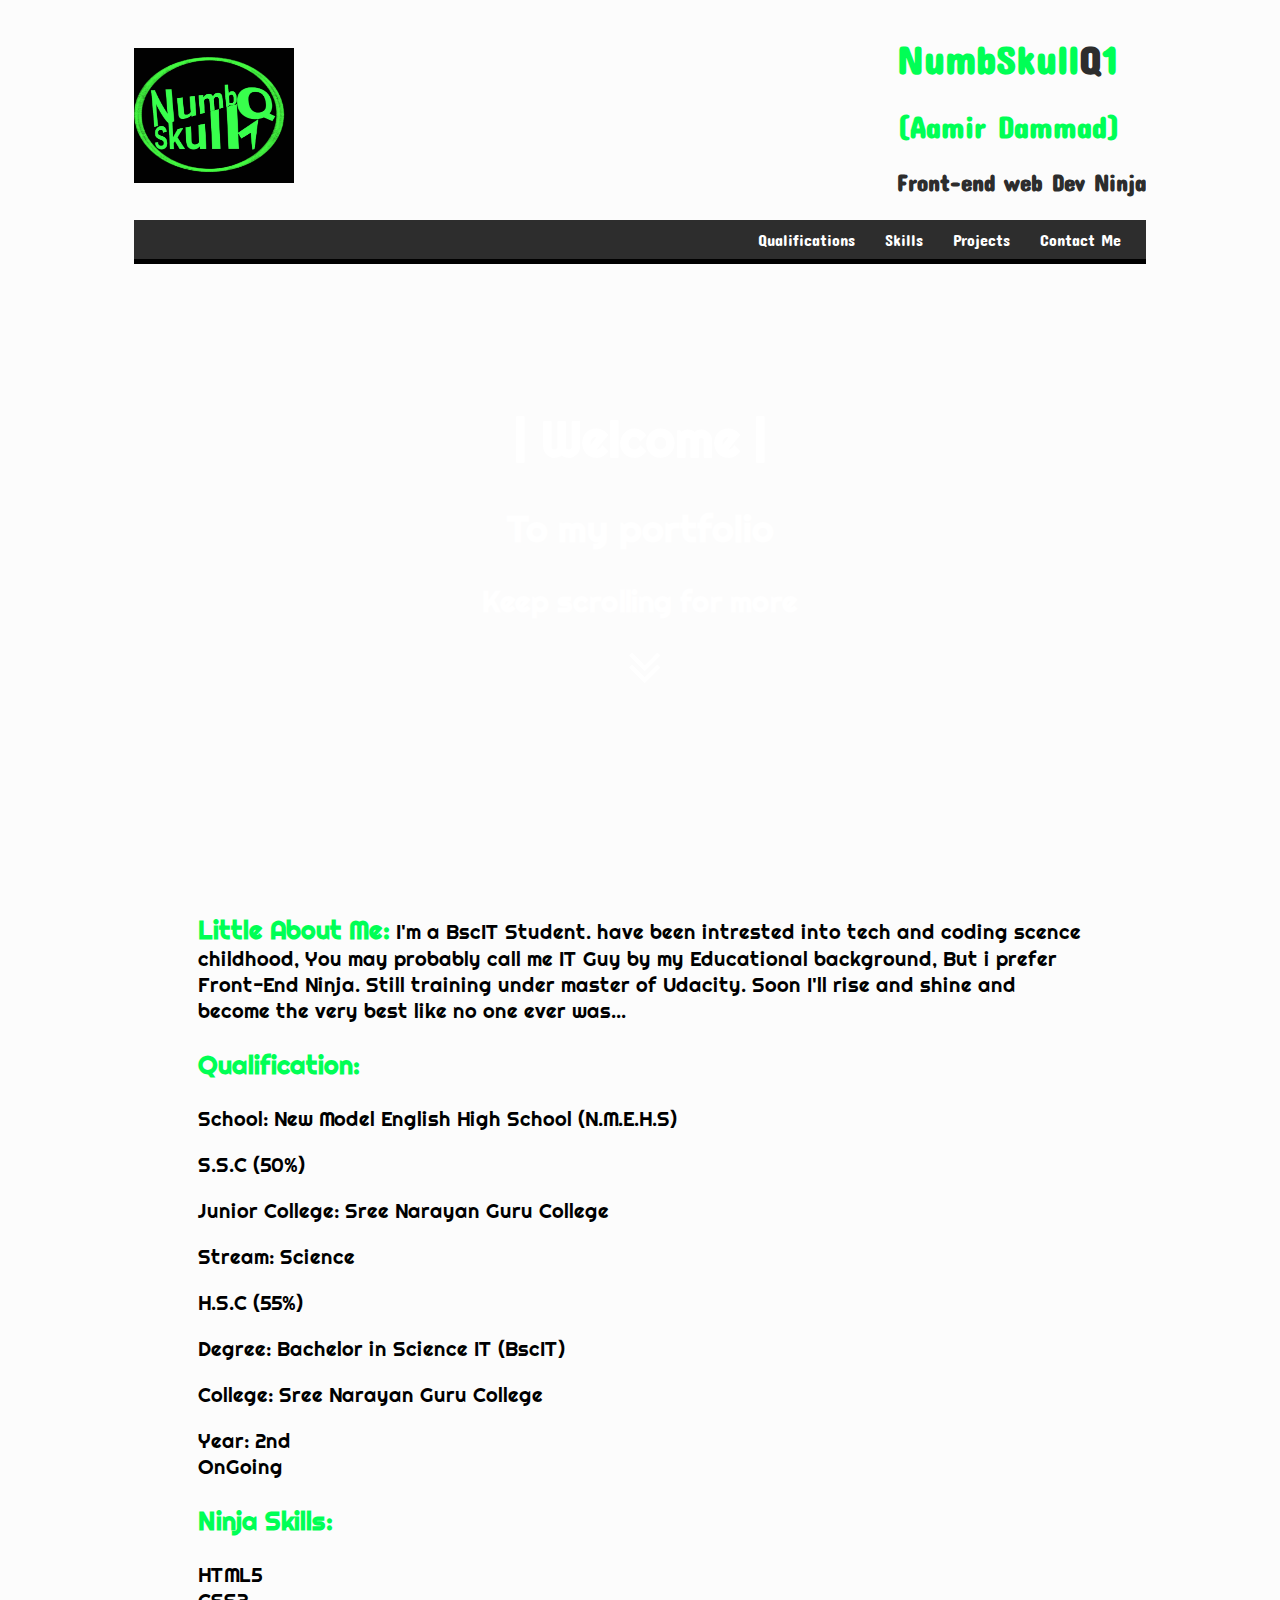
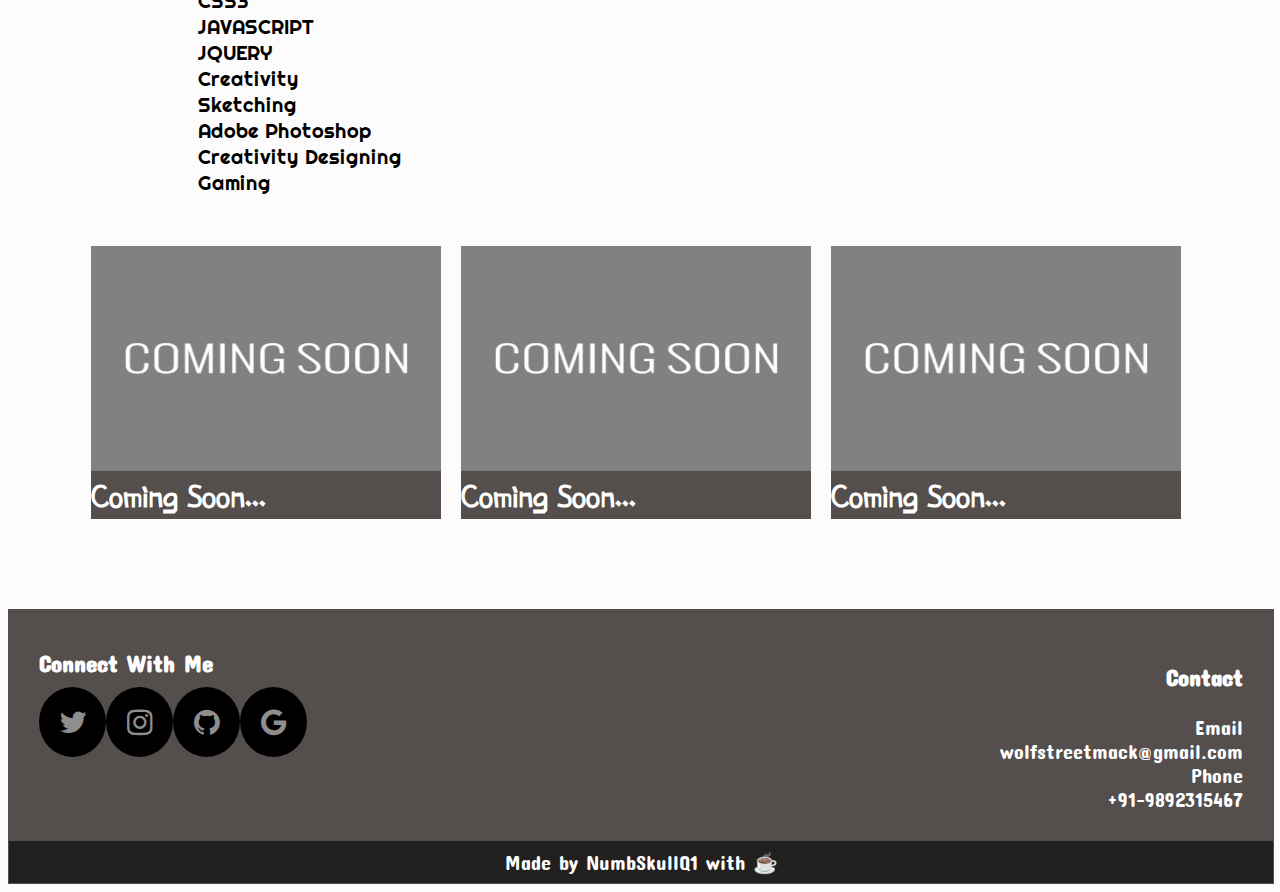
<file: index.html>
<!doctype html>
<html lang="en">
  <head>
    <meta charset="utf-8">
    <meta name="viewport" content="width=device-width, initial-scale=1.0">
    <meta http-equiv="X-UA-Compatible" content="IE=edge">
    <title>Aamir Dammad's portfolio</title>
    <link href="https://fonts.googleapis.com/css?family=Concert+One|Permanent+Marker|Poor+Story|Prosto+One|Righteous|Satisfy" rel="stylesheet">
    <link rel="stylesheet" href="https://cdnjs.cloudflare.com/ajax/libs/font-awesome/4.7.0/css/font-awesome.min.css">
    <link rel="stylesheet" type="text/css" href="styles/main.css">
  </head>
  <body>
    <header class="header">
        <a href="index.html" role="button"><img class="logo" src="images/BrandLogo.png" alt-"NumbSkullQ1 brand logo"></a>
        <div class="titles">
          <h1 class="head_title">NumbSkull<span class="q">Q</span>1</h1>
          <h2 class="head_name">(Aamir Dammad)</h2>
          <h3 class="head_sub">Front-end web Dev Ninja</h3>
        </div>
        <div class="nav">
          <ul class="nav_bar">
            <li class="nav_tab"><a href="#qualification" role="button">Qualifications</a></li>
            <li class="nav_tab"><a href="#skills" role="button">Skills</a></li>
            <li class="nav_tab"><a href="#proj" role="button">Projects</a></li>
            <li class="nav_tab"><a href="#contact_me" role="button">Contact Me</a></li>
          </ul>
        </div>
    </header>

    <section class="welcome">
      <div class="banner" >
        <h1>| Welcome |</h1>
        <h2>To my portfolio</h2>
        <h3>Keep scrolling for more</h3>
        <i id="down_arrow" class="fa fa-angle-double-down"></i>
      </div>
    </section>

    <section class="info">
      <p><span class="info_title">Little About Me: </span>I'm a BscIT Student. have been intrested into tech and coding scence childhood,
      You may probably call me IT Guy by my Educational background, But i prefer Front-End Ninja. Still training under master of Udacity.
      Soon I'll rise and shine and become the very best like no one ever was...</p>
      <h3 class="info_title" id="qualification">Qualification: </h3>
      <ul>
        <li>
          <p>School: New Model English High School (N.M.E.H.S)</p>
        </li>
        <li>
          <p>S.S.C (50%)</p>
        </li>
        <li>
          <p>Junior College: Sree Narayan Guru College</p>
        </li>
        <li>
          <p>Stream: Science</p>
        </li>
        <li>
          <p>H.S.C (55%)</p>
        </li>
        <li>
          <p>Degree: Bachelor in Science IT (BscIT)</p>
        </li>
        <li>
          <p>College: Sree Narayan Guru College</p>
        </li>
        <li>
          Year: 2nd
        </li>
        <li>
          OnGoing
        </li>
      </ul>
      <h3 class="info_title" id="skills">Ninja Skills: </h3>
      <ul>
        <li>HTML5</li>
        <li>CSS3</li>
        <li>JAVASCRIPT</li>
        <li>JQUERY</li>
        <li>Creativity</li>
        <li>Sketching</li>
        <li>Adobe Photoshop</li>
        <li>Creativity Designing</li>
        <li>Gaming</li>
      </ul>
    </section>

    <section class="projects" id="proj">
          <div class="project_tab">
              <a href="project.html" role="button"><img src="images/placeholdercomingsoon.jpg" alt="project" class="project_img">
              <h4 class="project_title">Coming Soon...</h4>
            </a>
          </div>
          <div class="project_tab">
              <a href="project.html" role="button"><img src="images/placeholdercomingsoon.jpg" alt="project" class="project_img">
              <h4 class="project_title">Coming Soon...</h4>
            </a>
          </div>
          <div class="project_tab">
              <a href="project.html" role="button"><img src="images/placeholdercomingsoon.jpg" alt="project" class="project_img">
              <h4 class="project_title">Coming Soon...</h4>
            </a>
          </div>
        </div>
    </section>

    <footer class="footer">
      <div class="contact_section">
        <div class="links">
          <h3 class="links_head">Connect With Me</h3>
          <ul class="social_links">
            <li>
              <a href="https://twitter.com/aamir_dammad" target="_blank" class="fa fa-twitter" role="button"></a>
            </li>
            <li>
              <a href="https://www.instagram.com/when_im_justrock/" target="_blank" class="fa fa-instagram" role="button"></a>
            </li>
            <li>
              <a href="https://github.com/NumbSkullq1" target="_blank" class="fa fa-github" role="button"></a>
            </li>
            <li>
              <a href="https://plus.google.com/u/0/+JRmaddy" target="_blank" class="fa fa-google" role="button"></a>
            </li>
          </ul>
        </div>
        <div class="contact">
          <h3 id="contact_me">Contact</h3>
          <ul>
            <li>Email</li>
            <li>wolfstreetmack@gmail.com</li>
            <li>Phone</li>
            <li>+91-9892315467</li>
          </ul>
      </div>
    </div>
      <div class="foot">
        <p>Made by NumbSkullQ1 with &#9749;</p>
      </div>
    </footer>
  </body>
</html>
</file>
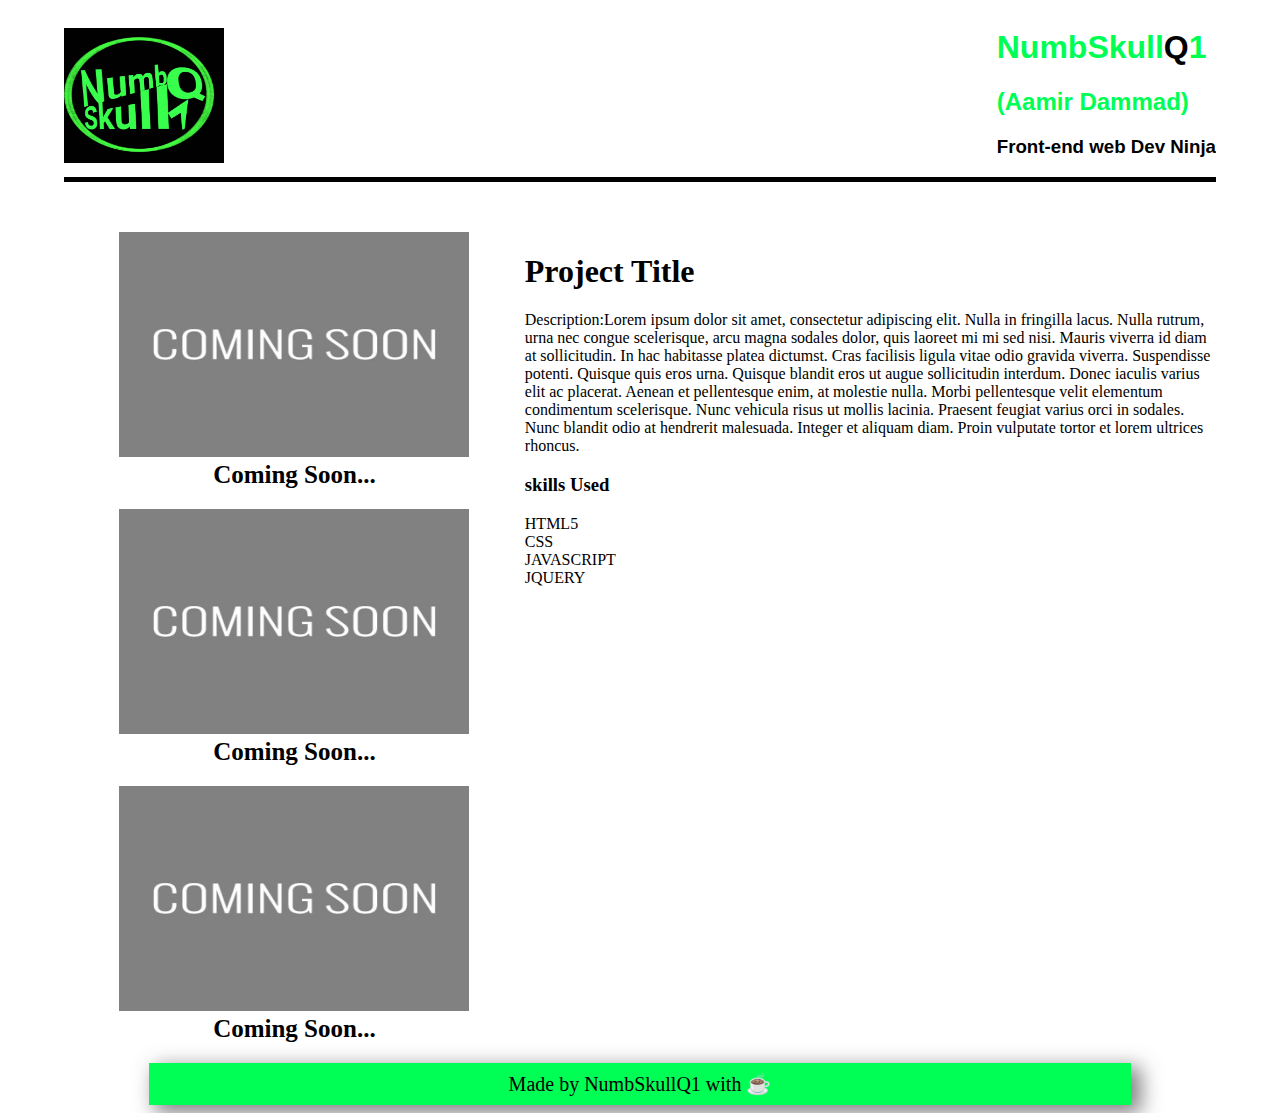
<file: project.html>
<!DOCTYPE html>
<html lang="en" dir="ltr">
  <head>
    <meta charset="utf-8">
    <meta name="viewport" content="width=device-width, initial-scale=1.0">
    <meta http-equiv="X-UA-Compatible" content="IE=edge">
    <link rel="stylesheet" type="text/css" href="projects css/projects.css">
    <title>Project</title>
  </head>
  <body>
    <header class="header">
        <a href="index.html"><img class="logo" src="images/BrandLogo.png" alt-"NumbSkullQ1 brand logo"></a>
        <div class="titles">
          <h1 class="head_title">NumbSkull<span class="q">Q</span>1</h1>
          <h2 class="head_name">(Aamir Dammad)</h2>
          <h3 class="head_sub">Front-end web Dev Ninja</h3>
        </div>
    </header>
    <section class="project">
      <div class="proj_imgs">
          <div class="project_tab">
              <img src="images/placeholdercomingsoon.jpg" alt="project" class="project_img">
              <h4 class="project_title">Coming Soon...</h4>
          </div>
          <div class="project_tab">
              <img src="images/placeholdercomingsoon.jpg" alt="project" class="project_img">
              <h4 class="project_title">Coming Soon...</h4>
          </div>
          <div class="project_tab">
              <img src="images/placeholdercomingsoon.jpg" alt="project" class="project_img">
              <h4 class="project_title">Coming Soon...</h4>
          </div>
        </div>
      <div class="proj_info">
        <h1>Project Title</h1>
        <p><span class="bold desc">Description:</span>Lorem ipsum dolor sit amet, consectetur adipiscing elit. Nulla in fringilla lacus. Nulla rutrum, urna nec congue scelerisque, arcu magna sodales dolor, quis laoreet mi mi sed nisi. Mauris viverra id diam at sollicitudin. In hac habitasse platea dictumst. Cras facilisis ligula vitae odio gravida viverra. Suspendisse potenti. Quisque quis eros urna. Quisque blandit eros ut augue sollicitudin interdum. Donec iaculis varius elit ac placerat. Aenean et pellentesque enim, at molestie nulla. Morbi pellentesque velit elementum condimentum scelerisque. Nunc vehicula risus ut mollis lacinia. Praesent feugiat varius orci in sodales. Nunc blandit odio at hendrerit malesuada. Integer et aliquam diam. Proin vulputate tortor et lorem ultrices rhoncus.</p>
        <h3>skills Used</h3>
        <ul>
          <li>HTML5</li>
          <li>CSS</li>
          <li>JAVASCRIPT</li>
          <li>JQUERY</li>
        </ul>
      </div>
    </section>
    <footer class="footer">
      <p class="foot">Made by NumbSkullQ1 with &#9749;</p>
    </footer>
  </body>
</html>
</file>
<file: styles/main.css>
body{
  max-width: 100%;
  background-color: #fcfcfc;
}

/*
*common
*/
ul{
  padding: 0;
  margin: 0;
  list-style-type: none;
}

a:link, a:visited{
  text-decoration: none;
}


/*
*
*heading
*/
.header{
  font-family: 'Concert One', cursive, sans-serif,monospace,serif;
  margin: 0 auto 0 auto;
  width: 80%;
  border-bottom: 5px solid black;
  overflow: hidden;

}

.logo {
  width: 160px;
  height: 135px;
  margin-top: 40px;
}

.titles{
  float: right;
  font-size: 20px;
}

.head_title, .head_name{
  color: #00ff55;
}

.head_sub, .q{
  color: #2d2d2d;
}

.nav{
  width: 100%;
  overflow: hidden;
  background-color: #2d2d2d;
}

.nav_bar{
  margin: 10px;
  display: flex;
  flex-wrap: wrap;
  float: right;
}

.nav_tab a{
  padding: 10px;
  color: white;
  text-decoration: none;
  text-align: center;
  margin: 5px;
}

.nav_tab a:active{
  color: #2d2d2d;
  background-color: #00ff55;
}

/*
*  Welcome banner
*
*/
.welcome{
  text-align: center;
  color: white;
  margin: 30px auto 0px auto;
  width: 80%;
  height: 500px;
  background-size: 100% 500px;
  background-repeat: no-repeat;
  background-image: url("http://www.jeraldmason.net/Images/Website-Design-Background-1.jpg");
}
.banner{
  font-size: 25px;
  font-weight: bold;
  padding-top: 80px;
  font-family: 'Righteous', cursive, serif, sans-serif;
}
#down_arrow{
  line-height: 0;
  font-size: 55px;
}

/*
*  my info part
*
*/

.info{
  font-size: 20px;
  margin: 120px auto 20px auto;
  width: 70%;
  font-family: 'Righteous', cursive, sans-serif, serif, monospace;
}

.info_title{
  font-size: 25px;
  font-weight: bold;
  color: #00ff55;
}

/*
*  projects
*
*/

.project_img{
  width: 350px;
  height: 225px;
}

.project_title{
  font-size: 35px;
  margin: 0;
  text-decoration: none;
  color: white;
  font-family: 'Poor Story', cursive, sans-serif, serif, monospace;
}

.projects{
  margin: 40px auto 80px auto;
  width: 90%;
  display: flex;
  flex-wrap: wrap;
  padding-left: 20px;
}

.project_tab{
  background: #544e4d;
  margin: 10px;
}

/*
* footer
*/
.footer{
  border: 1px solid #544e4d;
  background-color: #544e4d;
  text-align: center;
  font-size: 20px;
  width: 100%;
  display: flex;
  flex-wrap: wrap;
}

.foot{
  width: 100%;
  border: 1px solid #21201f;
  background-color: #21201f;
  color: white;
  font-family: 'Concert One', cursive, serif, sans-serif;
  line-height: 0px;
}

.links{
  text-align: left;
  width: 50%;
  color: white;
  font-family: 'Concert One', cursive, serif, sans-serif;
}

.links_head{
  line-height: 0;
}

.social_links{
  display: flex;
  flex-wrap: wrap;
}

.fa {
  padding: 20px;
  font-size: 30px;
  width: 27px;
  text-align: center;
  text-decoration: none;
  border-radius: 50%;
}

.fa-twitter, .fa-instagram,
.fa-github, .fa-google{
  background: black;
  color: #8e8e8e;
}

.fa:hover {
  opacity: 0.7;
}

.contact{
  width: 50%;
  text-align: right;
  color: white;
  font-family: 'Concert One', cursive, serif, sans-serif;
}
.contact_section{
  display: flex;
  flex-wrap: wrap;
  width: 100%;
  padding: 30px;
}

@media screen and (max-width: 759px){
  .projects{
    margin: 0 auto 0 auto;
    text-align: center;
    padding: 0;
  }

  .header{
    width: 100%;
  }
  .social_links{
    margin-right: 10px;
  }

  .footer{
    width: 100%;
    margin: 0;
  }
  .logo {
    width: 100px;
    height: 85px;
    margin-top: 60px;
  }
  .titles{
    font-size: 15px;
  }
  .contact_section{
    font-size: 13px;
  }
  .nav_tab a{
    margin: 0;
    padding: 5px;
  }
}

@media screen and (min-width: 720px) and (max-width: 1273px){
  .projects{
    padding-left: 160px;
    text-align: center;
  }

  .footer{
    width: 100%;
  }
}
</file>
<file: projects css/projects.css>
body{
  margin-left: auto;
  margin-right: auto;
  max-width: 90%;
}

/*
*common
*/
ul{
  padding: 0;
  list-style-type: none;
}

.project{
  display: flex;
  flex-wrap: wrap;
}

/*
*
*heading
*/
.header{
  font-family: sans-serif,monospace,serif;
  margin-left: auto;
  margin-right: auto;
  width: 100%;
  border-bottom: 5px solid black;
  overflow: hidden;
}

.logo {
  width: 160px;
  height: 135px;
  margin-top: 20px;
}

.titles{
  float: right;
}

.head_title, .head_name{
  color: #00ff55;
}

.head_sub, .q{
  color: Black;
}

/*
*  projects
*
*/
.proj_imgs{
  width: 40%;
  margin-top: 50px;
}

.projects{
  margin: 50px 0px 20px 0px;
  display: block;
  float: left;
}

.project_tab{
  margin-bottom: 20px;
  text-align: center;
}

.project_img{
  width: 350px;
  height: 225px;
}

.project_title{
  font-size: 25px;
  margin: 0;
}
.proj_info{
  width: 60%;
  margin-top: 50px;
}

/*
* footer
*/
.footer{
  margin-left: auto;
  margin-right: auto;
  box-shadow: 8px 6px 20px 2px rgba(102,99,102,0.81);
  border: 1px solid #00ff55;
  background-color: #00ff55;
  text-align: center;
  font-size: 20px;
  width: 85%;
}

.foot{
  line-height: 0px;
}

@media screen and (max-width: 520px){
  .logo {
    width: 100px;
    height: 85px;
    margin-top: 60px;
  }
}

@media screen and (max-width: 1120px){
  .project{
    display: block;
    flex-wrap: nowrap;
  }
  .proj_imgs{
    width: 100%;
    text-align: center;
  }
  .proj_info{
    width: 100%;
    text-align: center;
  }
  .footer{
    width: 100%;
  }
}
</file>
